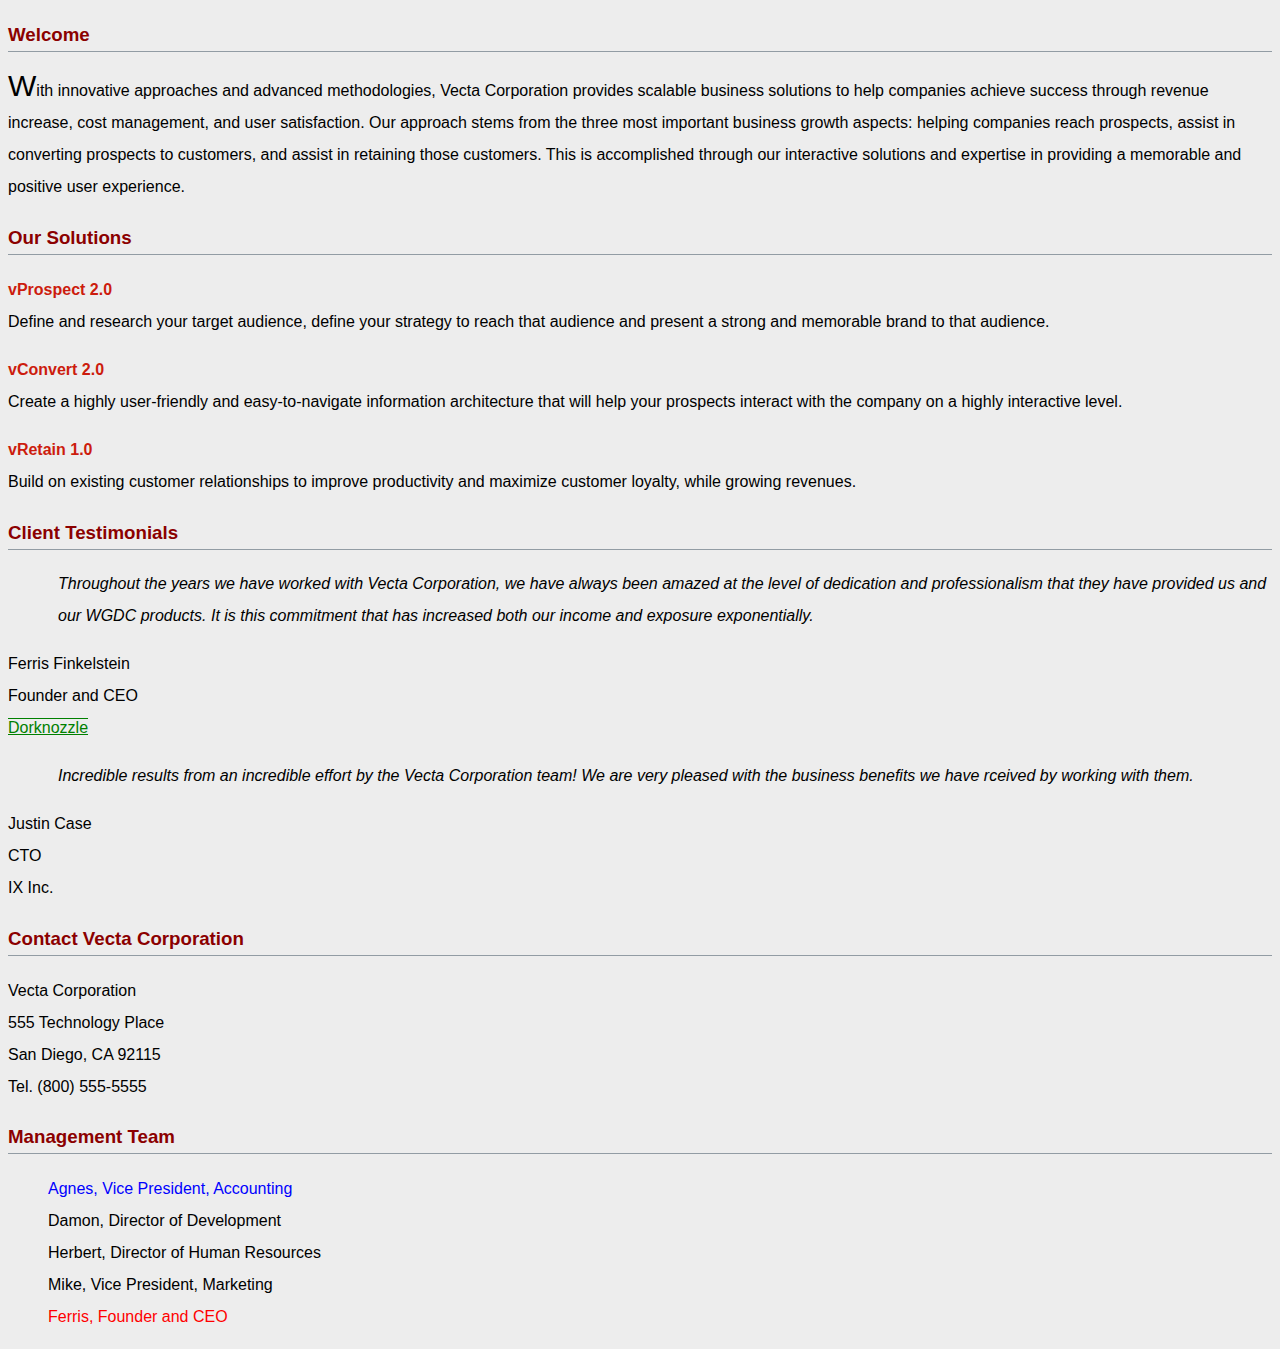
<file: part1/index.html>
<!doctype html>
<html lang="en">

<head>
    <meta charset="utf-8">
    <title>Welcome to Vecta Corp.</title>
    <link rel="stylesheet" href="styles/style.css">
</head>

<body>
    <h3>Welcome</h3>

    <p>With innovative approaches and advanced methodologies, Vecta Corporation provides scalable business solutions to
        help companies achieve success through revenue increase, cost management, and user satisfaction. Our approach
        stems from the three most important business growth aspects: helping companies reach prospects, assist in
        converting prospects to customers, and assist in retaining those customers. This is accomplished through our
        interactive solutions and expertise in providing a memorable and positive user experience.</p>

    <h3>Our Solutions</h3>

    <p> <span class="solution"> vProspect 2.0 </span><br>
        Define and research your target audience, define your strategy to reach that audience and present a strong and
        memorable brand to that audience.</p>

    <p> <span class="solution"> vConvert 2.0 </span><br>
        Create a highly user-friendly and easy-to-navigate information architecture that will help your prospects
        interact with the company on a highly interactive level.</p>

    <p> <span class="solution"> vRetain 1.0 </span><br>
        Build on existing customer relationships to improve productivity and maximize customer loyalty, while growing
        revenues.</p>

    <h3>Client Testimonials</h3>

    <p id="testimonial1">Throughout the years we have worked with Vecta Corporation, we have always been amazed at the level of dedication
        and professionalism that they have provided us and our WGDC products. It is this commitment that has increased
        both our income and exposure exponentially.</p>
    <p>Ferris Finkelstein<br>
        Founder and CEO<br>
        <a href="http://www.dorknozzle.com" target="_blank"> Dorknozzle </a></p>

    <p id="testimonial2">Incredible results from an incredible effort by the Vecta Corporation team! We are very pleased with the business
        benefits we have rceived by working with them.</p>
    <p>Justin Case<br>
        CTO<br>
        IX Inc.</p>

    <h3>Contact Vecta Corporation</h3>

    <p>Vecta Corporation<br>
        555 Technology Place<br>
        San Diego, CA 92115<br>
        Tel. (800) 555-5555</p>

    <h3>Management Team</h3>

    <ul>
        <li>Agnes, Vice President, Accounting</li>
        <li>Damon, Director of Development</li>
        <li>Herbert, Director of Human Resources</li>
        <li>Mike, Vice President, Marketing</li>
        <li>Ferris, Founder and CEO</li>
    </ul>
</body>

</html>
</file>
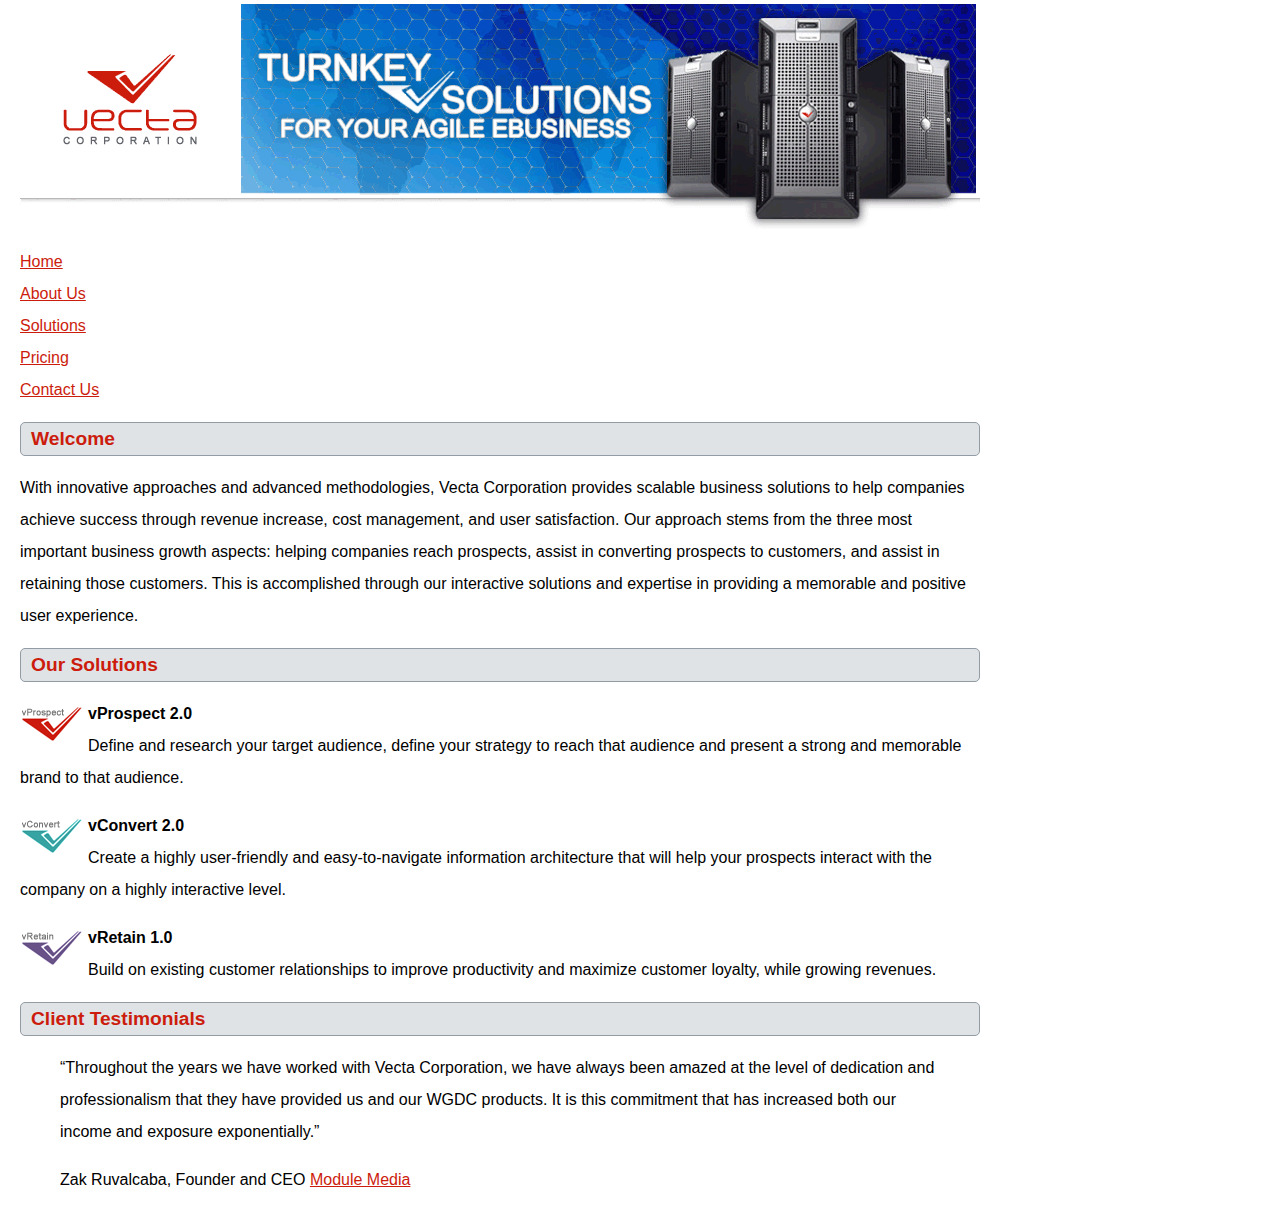
<file: part2/vectacorp/index.html>
<!doctype html>
<html lang="en">

<head>
    <meta charset="utf-8">
    <title>Welcome to Vecta Corporation</title>
    <link rel="stylesheet" href="styles/styles.css">
    <style>
        p:nth-of-type(2)::first-line {
            font-weight: bold;
        }
        
        p:nth-of-type(3)::first-line {
            font-weight: bold;
        }
        
        p:nth-of-type(4)::first-line {
            font-weight: bold;
        }
    </style>
</head>

<body>
    <img src="images/header.gif" alt="">
    <ul>
        <li><a href="index.html">Home</a></li>
        <li><a href="aboutus.html">About Us</a></li>
        <li><a href="solutions.html">Solutions</a></li>
        <li><a href="pricing.html">Pricing</a></li>
        <li><a href="contactus.html">Contact Us</a></li>
    </ul>
    <h2>Welcome</h2>
    <p>With innovative approaches and advanced methodologies, Vecta Corporation provides scalable business solutions to help companies achieve success through revenue increase, cost management, and user satisfaction. Our approach stems from the three most
        important business growth aspects: helping companies reach prospects, assist in converting prospects to customers, and assist in retaining those customers. This is accomplished through our interactive solutions and expertise in providing a memorable
        and positive user experience.</p>
    <h2>Our Solutions</h2>
    <p><img src="images/logo_vprospect.gif" width="63" height="36" alt=""> vProspect 2.0<br> Define and research your target audience, define your strategy to reach that audience and present a strong and memorable brand to that audience.
    </p>
    <p><img src="images/logo_vconvert.gif" width="63" height="36" alt=""> vConvert 2.0<br> Create a highly user-friendly and easy-to-navigate information architecture that will help your prospects interact with the company on a highly interactive level.</p>
    <p><img src="images/logo_vretain.gif" width="63" height="36" alt=""> vRetain 1.0<br> Build on existing customer relationships to improve productivity and maximize customer loyalty, while growing revenues.
    </p>
    <h2>Client Testimonials</h2>
    <blockquote><q>Throughout the years we have worked with Vecta Corporation, we have always been amazed at the level
            of dedication and professionalism that they have provided us and our WGDC products. It is this commitment
            that has increased both our income and exposure exponentially.</q></blockquote>
    <blockquote>Zak Ruvalcaba, Founder and CEO <a href="http://www.modulemedia.com" target="_blank">Module Media</a>
    </blockquote>
</body>

</html>
</file>
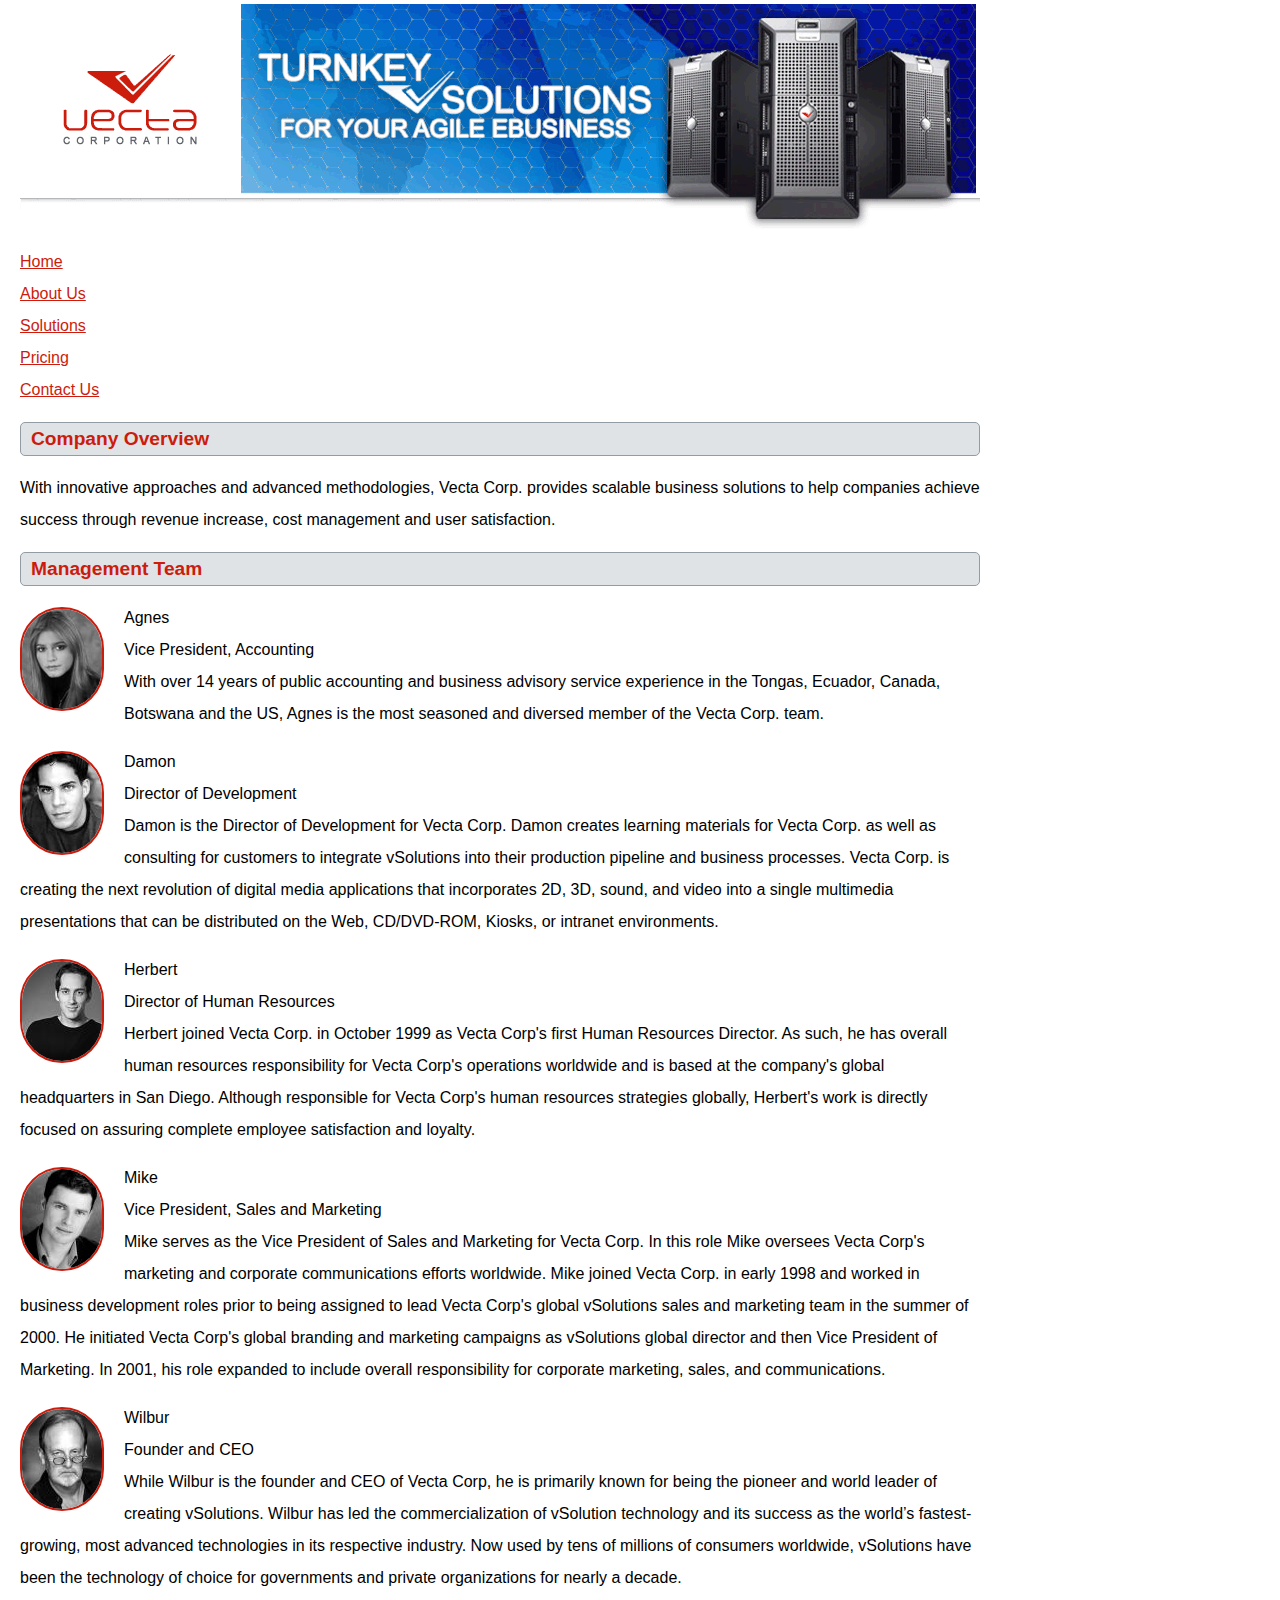
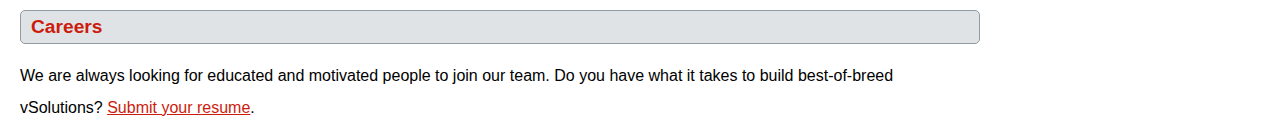
<file: part2/vectacorp/aboutus.html>
<!doctype html>
<html lang="en">

<head>
    <meta charset="utf-8">
    <title>About Vecta Corporation</title>
    <link rel="stylesheet" href="styles/styles.css">
</head>

<body>
    <img src="images/header.gif" alt="">
    <ul>
        <li><a href="index.html">Home</a></li>
        <li><a href="aboutus.html">About Us</a></li>
        <li><a href="solutions.html">Solutions</a></li>
        <li><a href="pricing.html">Pricing</a></li>
        <li><a href="contactus.html">Contact Us</a></li>
    </ul>
    <h2>Company Overview</h2>
    <p>With innovative approaches and advanced methodologies, Vecta Corp. provides scalable business solutions to help companies achieve success through revenue increase, cost management and user satisfaction.</p>
    <h2>Management Team</h2>
    <section>
        <img src="images/head_agnes.gif" width="80" height="100" alt="Agnes"> Agnes <br>
        <p> Vice President, Accounting<br> With over 14 years of public accounting and business advisory service experience in the Tongas, Ecuador, Canada, Botswana and the US, Agnes is the most seasoned and diversed member of the Vecta Corp. team.
        </p>
    </section>
    <section>
        <img src="images/head_damon.gif" width="80" height="100" alt="Damon"> Damon <br>
        <p> Director of Development<br> Damon is the Director of Development for Vecta Corp. Damon creates learning materials for Vecta Corp. as well as consulting for customers to integrate vSolutions into their production pipeline and business processes.
            Vecta Corp. is creating the next revolution of digital media applications that incorporates 2D, 3D, sound, and video into a single multimedia presentations that can be distributed on the Web, CD/DVD-ROM, Kiosks, or intranet environments.
        </p>
    </section>
    <section>
        <img src="images/head_herbert.gif" width="80" height="100" alt=""> Herbert
        <br>
        <p> Director of Human Resources<br> Herbert joined Vecta Corp. in October 1999 as Vecta Corp's first Human Resources Director. As such, he has overall human resources responsibility for Vecta Corp's operations worldwide and is based at the company's
            global headquarters in San Diego. Although responsible for Vecta Corp's human resources strategies globally, Herbert's work is directly focused on assuring complete employee satisfaction and loyalty.
        </p>
    </section>
    <section>
        <img src="images/head_mike.gif" width="80" height="100" alt="Mike"> Mike
        <br>
        <p> Vice President, Sales and Marketing<br> Mike serves as the Vice President of Sales and Marketing for Vecta Corp. In this role Mike oversees Vecta Corp's marketing and corporate communications efforts worldwide. Mike joined Vecta Corp. in early
            1998 and worked in business development roles prior to being assigned to lead Vecta Corp's global vSolutions sales and marketing team in the summer of 2000. He initiated Vecta Corp's global branding and marketing campaigns as vSolutions global
            director and then Vice President of Marketing. In 2001, his role expanded to include overall responsibility for corporate marketing, sales, and communications.
        </p>
    </section>
    <section>
        <img src="images/head_wilbur.gif" width="80" height="100" alt="Wilbur"> Wilbur
        <br>
        <p> Founder and CEO<br> While Wilbur is the founder and CEO of Vecta Corp, he is primarily known for being the pioneer and world leader of creating vSolutions. Wilbur has led the commercialization of vSolution technology and its success as the world’s
            fastest-growing, most advanced technologies in its respective industry. Now used by tens of millions of consumers worldwide, vSolutions have been the technology of choice for governments and private organizations for nearly a decade.
        </p>
    </section>

    <h2>Careers</h2>
    <p>We are always looking for educated and motivated people to join our team. Do you have what it takes to build best-of-breed vSolutions? <a href="mailto:hr@vectacorp.com?subject=MY RESUME&cc=herbert@vectacorp.com">Submit
            your resume</a>.</p>
    </section>

</html>
</file>
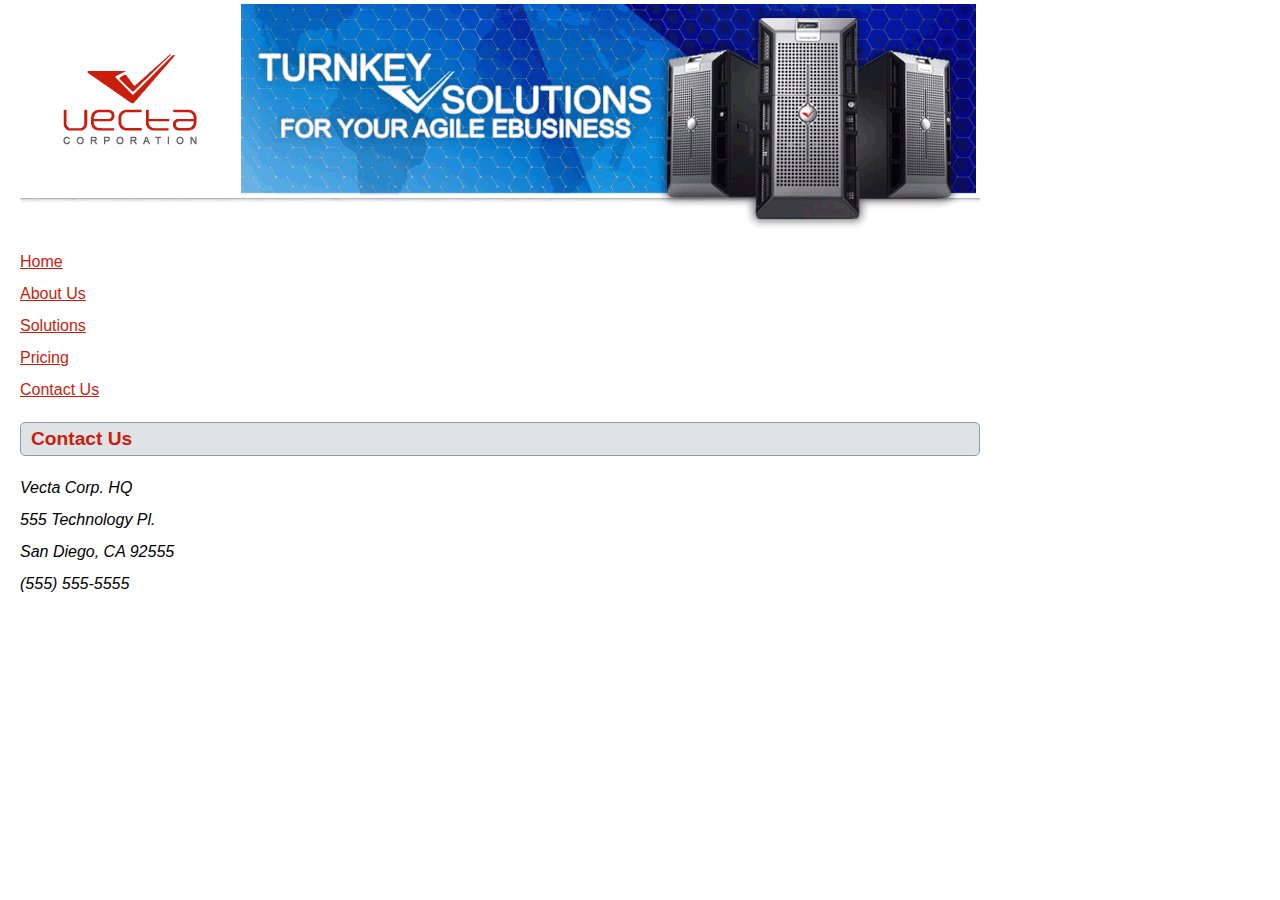
<file: part2/vectacorp/contactus.html>
<!doctype html>
<html lang="en">

<head>
    <meta charset="utf-8">
    <title>Contact Vecta Corporation</title>
    <link rel="stylesheet" href="styles/styles.css">
</head>

<body>
    <img src="images/header.gif" alt="">
    <ul>
        <li><a href="index.html">Home</a></li>
        <li><a href="aboutus.html">About Us</a></li>
        <li><a href="solutions.html">Solutions</a></li>
        <li><a href="pricing.html">Pricing</a></li>
        <li><a href="contactus.html">Contact Us</a></li>
    </ul>
    <h2>Contact Us</h2>
    <address>
    Vecta Corp. HQ<br>
    555 Technology Pl.<br>
    San Diego, CA 92555<br>
    (555) 555-5555
</address>
</body>

</html>
</file>
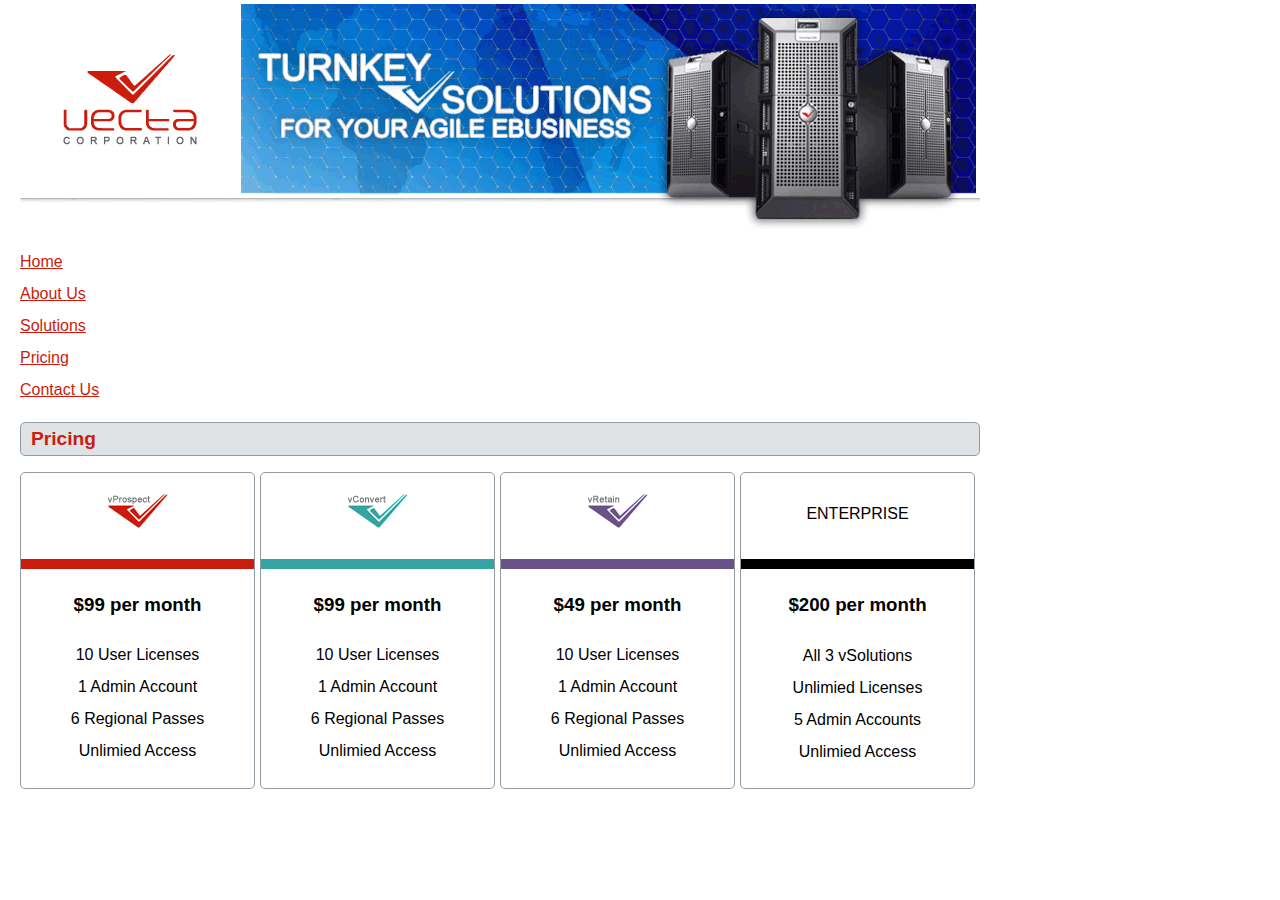
<file: part2/vectacorp/pricing.html>
<!doctype html>
<html lang="en">

<head>
    <meta charset="utf-8">
    <title>Vecta Corporation Pricing Guide</title>
    <link rel="stylesheet" href="styles/styles.css">
</head>

<body>
    <img src="images/header.gif" alt="">
    <ul>
        <li><a href="index.html">Home</a></li>
        <li><a href="aboutus.html">About Us</a></li>
        <li><a href="solutions.html">Solutions</a></li>
        <li><a href="pricing.html">Pricing</a></li>
        <li><a href="contactus.html">Contact Us</a></li>
    </ul>
    <h2>Pricing</h2>
    <section class="pricing">
        <div>
            <img src="images/logo_vprospect.gif" width="63" height="36" alt="vProspect 2.0">
            <h3>$99 per month</h3>
            <p>10 User Licenses<br> 1 Admin Account<br> 6 Regional Passes<br> Unlimied Access</p>
        </div>
        <div>
            <img src="images/logo_vconvert.gif" width="63" height="36" alt="vConvert 2.0">
            <h3>$99 per month</h3>
            <p>10 User Licenses<br> 1 Admin Account<br> 6 Regional Passes<br> Unlimied Access</p>
        </div>
        <div>
            <img src="images/logo_vretain.gif" width="63" height="36" alt="vRetain 1.0">
            <h3>$49 per month</h3>
            <p>10 User Licenses<br> 1 Admin Account<br> 6 Regional Passes<br> Unlimied Access</p>
        </div>
        <div>
            ENTERPRISE
            <h3>$200 per month</h3>
            <p>All 3 vSolutions<br> Unlimied Licenses<br> 5 Admin Accounts<br> Unlimied Access</p>
        </div>
    </section>
</body>

</html>
</file>
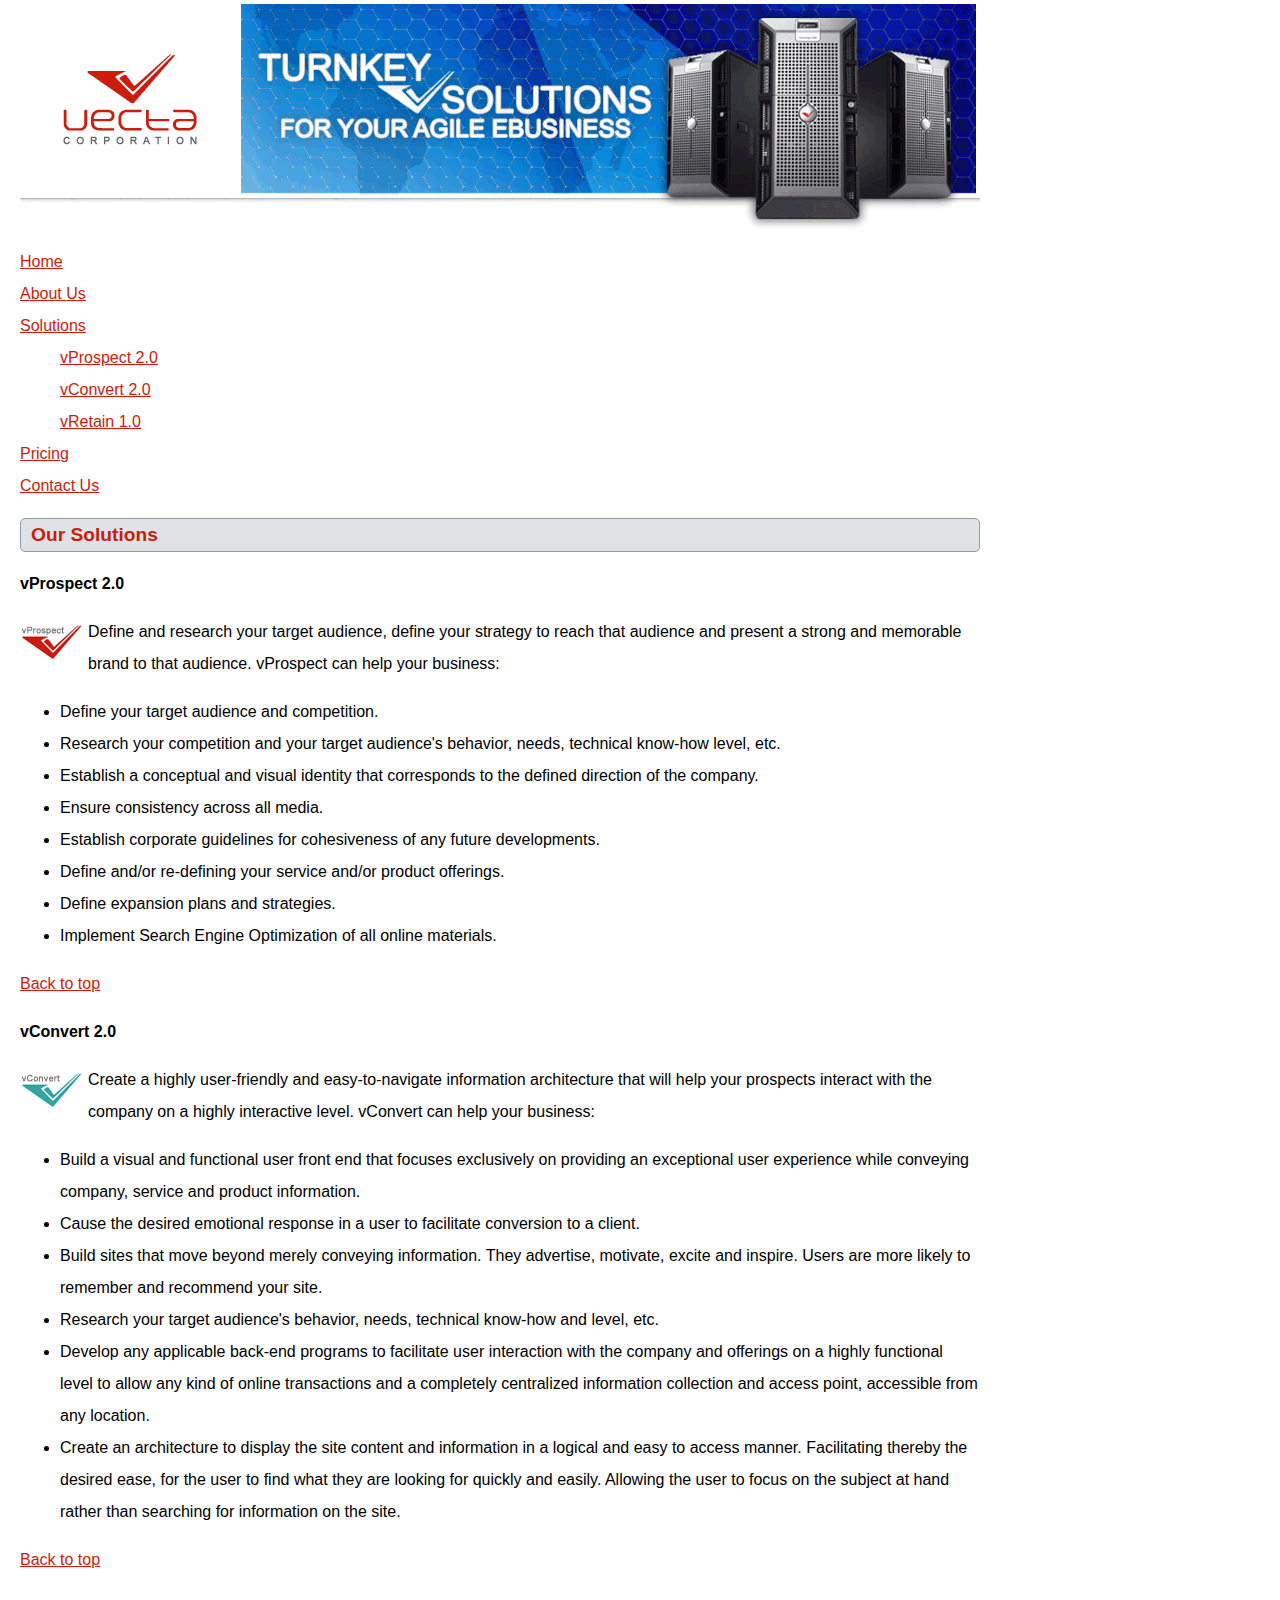
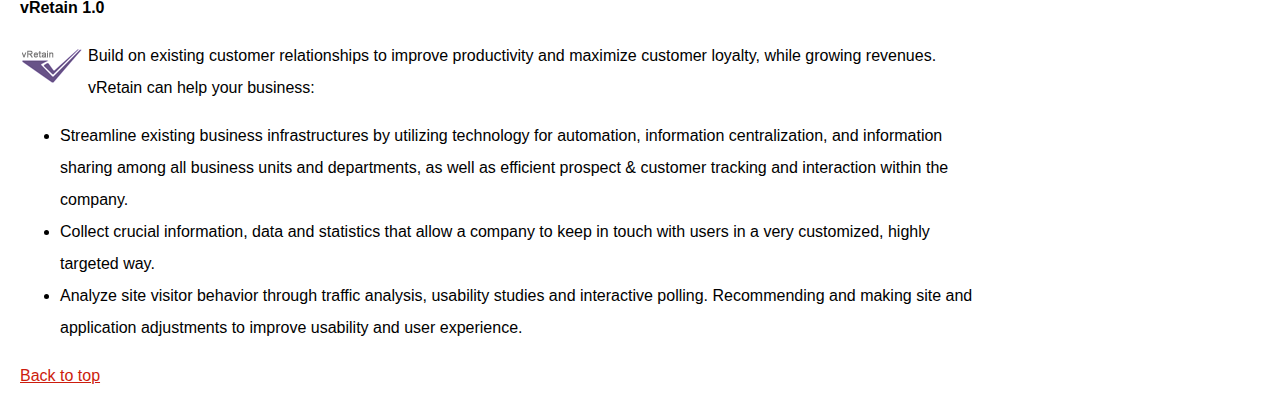
<file: part2/vectacorp/solutions.html>
<!doctype html>
<html lang="en">

<head>
    <meta charset="utf-8">
    <title>Vecta Corporation's Products and Solutions</title>
    <link rel="stylesheet" href="styles/styles.css">
</head>

<body>
    <img src="images/header.gif" alt="">
    <ul>
        <li><a href="index.html">Home</a></li>
        <li><a href="aboutus.html">About Us</a></li>
        <li><a href="solutions.html">Solutions</a></li>
        <ul>
            <li><a href="#">vProspect 2.0</a></li>
            <li><a href="#">vConvert 2.0</a></li>
            <li><a href="#">vRetain 1.0</a></li>
        </ul>
        <li><a href="pricing.html">Pricing</a></li>
        <li><a href="contactus.html">Contact Us</a></li>
    </ul>
    <h2 id="top">Our Solutions</h2>
    <p id="vprospect">vProspect 2.0</p>
    <p><img src="images/logo_vprospect.gif" width="63" height="36" alt=""></p>
    <p>Define and research your target audience, define your strategy to reach that audience and present a strong and memorable brand to that audience. vProspect can help your business:</p>
    <ul>
        <li>Define your target audience and competition.</li>
        <li>Research your competition and your target audience's behavior, needs, technical know-how level, etc.</li>
        <li>Establish a conceptual and visual identity that corresponds to the defined direction of the company.</li>
        <li>Ensure consistency across all media.</li>
        <li>Establish corporate guidelines for cohesiveness of any future developments.</li>
        <li>Define and/or re-defining your service and/or product offerings.</li>
        <li>Define expansion plans and strategies.</li>
        <li>Implement Search Engine Optimization of all online materials.</li>
    </ul>
    <p><a href="#top">Back to top</a></p>
    <p id="vconvert">vConvert 2.0</p>
    <p><img src="images/logo_vconvert.gif" width="63" height="36" alt=""></p>
    <p>Create a highly user-friendly and easy-to-navigate information architecture that will help your prospects interact with the company on a highly interactive level. vConvert can help your business:</p>
    <ul>
        <li>Build a visual and functional user front end that focuses exclusively on providing an exceptional user experience while conveying company, service and product information.</li>
        <li>Cause the desired emotional response in a user to facilitate conversion to a client.</li>
        <li>Build sites that move beyond merely conveying information. They advertise, motivate, excite and inspire. Users are more likely to remember and recommend your site.</li>
        <li>Research your target audience's behavior, needs, technical know-how and level, etc.</li>
        <li>Develop any applicable back-end programs to facilitate user interaction with the company and offerings on a highly functional level to allow any kind of online transactions and a completely centralized information collection and access point,
            accessible from any location.</li>
        <li>Create an architecture to display the site content and information in a logical and easy to access manner. Facilitating thereby the desired ease, for the user to find what they are looking for quickly and easily. Allowing the user to focus on
            the subject at hand rather than searching for information on the site.</li>
    </ul>
    <p><a href="#top">Back to top</a></p>
    <p id="vretain">vRetain 1.0</p>
    <p><img src="images/logo_vretain.gif" width="63" height="36" alt=""></p>
    <p>Build on existing customer relationships to improve productivity and maximize customer loyalty, while growing revenues. vRetain can help your business:</p>
    <ul>
        <li>Streamline existing business infrastructures by utilizing technology for automation, information centralization, and information sharing among all business units and departments, as well as efficient prospect &amp; customer tracking and interaction
            within the company. </li>
        <li>Collect crucial information, data and statistics that allow a company to keep in touch with users in a very customized, highly targeted way.</li>
        <li>Analyze site visitor behavior through traffic analysis, usability studies and interactive polling. Recommending and making site and application adjustments to improve usability and user experience.</li>
    </ul>
    <p><a href="#top">Back to top</a></p>
</body>

</html>
</file>
<file: part1/styles/style.css>
body{
    font-family: Arial, Helvetica, sans-serif;
    font-size: 1em;
    line-height: 2em;
    background-color: #EDEDED;
}

h1, h2, h3, h4, h5, h6{
    border-bottom: 1px solid #929CA4;
    color: darkred;
}

.solution{
    color: #CC1C0D;
    font-weight: bold;
}

#testimonial1, #testimonial2{
    font-style: italic;
    margin-left: 50px;
}

body p:first-of-type::first-letter {
    font-size: 30px;
}

a[href^='http']:link{
    color: green;
    text-decoration: underline overline;
}

a[href^='http']:visited{
    color: darkblue;
    text-decoration: underline overline;
}

a[href^='http']:hover{
    color: #CC1C0D;
    text-decoration: none;
}

a[href^='http']:active{
    color: blue;
    text-decoration: line-through;
}

li{
    list-style-type: none;
}

li:first-of-type{
    color: blue;
}

li:last-of-type{
    color: red;
}
</file>
<file: part2/vectacorp/styles/styles.css>
body {
    width: 960px;
    font-family: Arial, Helvetica, sans-serif;
    font-size: 1em;
    line-height: 2em;
    margin: 0px 0px 0px 20px;
}

a {
    color: #CC1C0D;
}

h2 {
    background-color: #DFE3E6;
    color: #CC1C0D;
    border: solid 1px #929CA4;
    border-radius: 5px;
    padding-left: 10px;
    font-size: 1.2em;
}

section>img {
    float: left;
    border: solid 2px #CC1C0D;
    border-radius: 80px;
    margin-right: 20px;
    margin-top: 5px;
}

p img {
    float: left;
}

ul:first-of-type {
    list-style-type: none;
}

img~ul:first-of-type {
    padding: 0px;
}

h3 {
    padding-top: 20px;
}

div {
    border: solid 1px #929CA4;
    float: left;
    border-radius: 5px;
    width: 233px;
    margin-right: 5px;
    padding: 20px 0px 5px 0px;
    text-align: center;
}

div:nth-of-type(1) h3 {
    border-top: solid 10px #CC1C0D;
}

div:nth-of-type(2) h3 {
    border-top: solid 10px #37A4A4;
}

div:nth-of-type(3) h3 {
    border-top: solid 10px #685288;
}

div:nth-of-type(4) h3 {
    border-top: solid 10px #000000;
    margin-top: 29px;
}

div:nth-of-type(4) p {
    padding-bottom: 4px;
}

div:nth-of-type(4) {
    padding-top: 25px;
    padding-bottom: 0px;
}

p>img[src*='logo'] {
    margin-right: 5px;
    margin-top: 0px;
    padding-top: 8px;
}

img~p {
    margin-top: 0px;
}

ul:first-of-type {
    margin-top: 0px;
}

#vretain,
#vconvert,
#vprospect {
    font-weight: bold;
}
</file>
